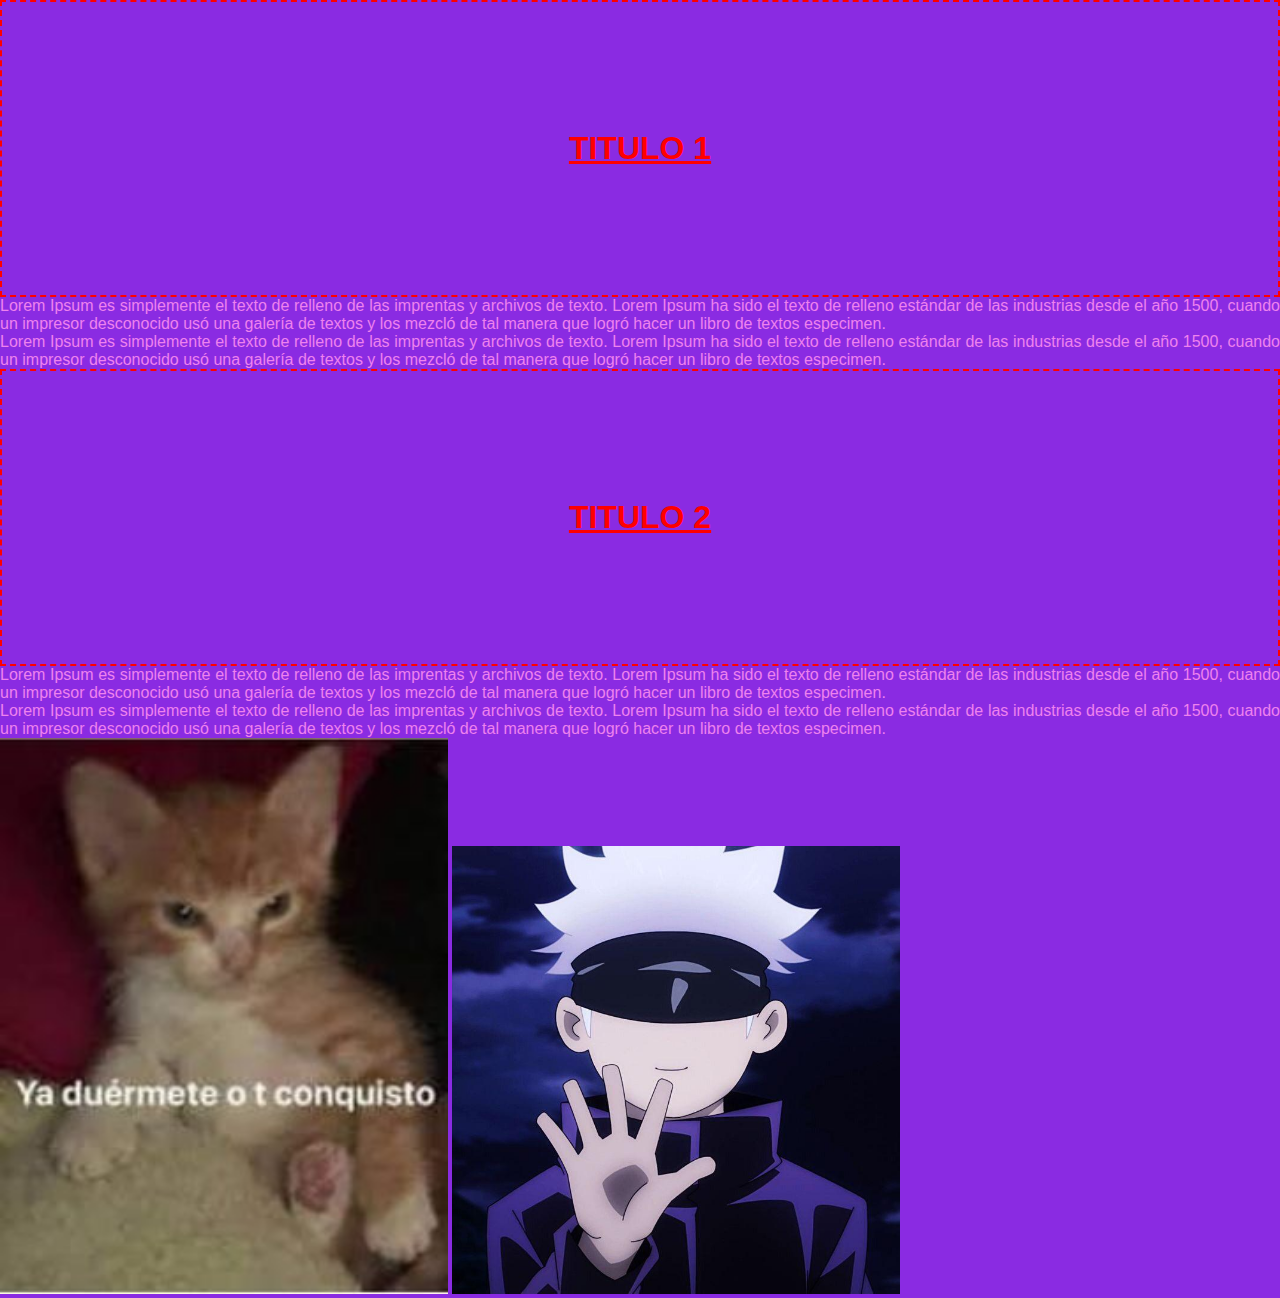
<file: 122 tellez 12-2/index.html>
<!DOCTYPE html>
<html lang="en">
<head>
    <meta charset="UTF-8">
    <meta name="viewport" content="width=device-width, initial-scale=1.0">
    <link rel="stylesheet" href="clase27-02.css">
    <title>Document</title>
</head>
<body>
    <h1>titulo 1</h1>
    <p> Lorem Ipsum es simplemente el 
        texto de relleno de las 
        imprentas y archivos de texto. Lorem 
        Ipsum ha sido el texto de relleno 
        estándar de las industrias desde 
        el año 1500, cuando un impresor 
         desconocido usó una galería de 
         textos y los mezcló de tal manera que 
         logró hacer un libro de textos 
         especimen.
        
    </p>
    <p> Lorem Ipsum es simplemente el 
        texto de relleno de las 
        imprentas y archivos de texto. Lorem 
        Ipsum ha sido el texto de relleno 
        estándar de las industrias desde 
        el año 1500, cuando un impresor 
         desconocido usó una galería de 
         textos y los mezcló de tal manera que 
         logró hacer un libro de textos 
         especimen.</p>
    <h1>titulo 2</h1>
    <p> Lorem Ipsum es simplemente el 
        texto de relleno de las 
        imprentas y archivos de texto. Lorem 
        Ipsum ha sido el texto de relleno 
        estándar de las industrias desde 
        el año 1500, cuando un impresor 
         desconocido usó una galería de 
         textos y los mezcló de tal manera que 
         logró hacer un libro de textos 
         especimen.</p>
    <p> Lorem Ipsum es simplemente el 
        texto de relleno de las 
        imprentas y archivos de texto. Lorem 
        Ipsum ha sido el texto de relleno 
        estándar de las industrias desde 
        el año 1500, cuando un impresor 
         desconocido usó una galería de 
         textos y los mezcló de tal manera que 
         logró hacer un libro de textos 
         especimen.</p>
    <img src="img/img1.jpg">
    <img src="img/img2.jpg">
</body>
</html>
</file>
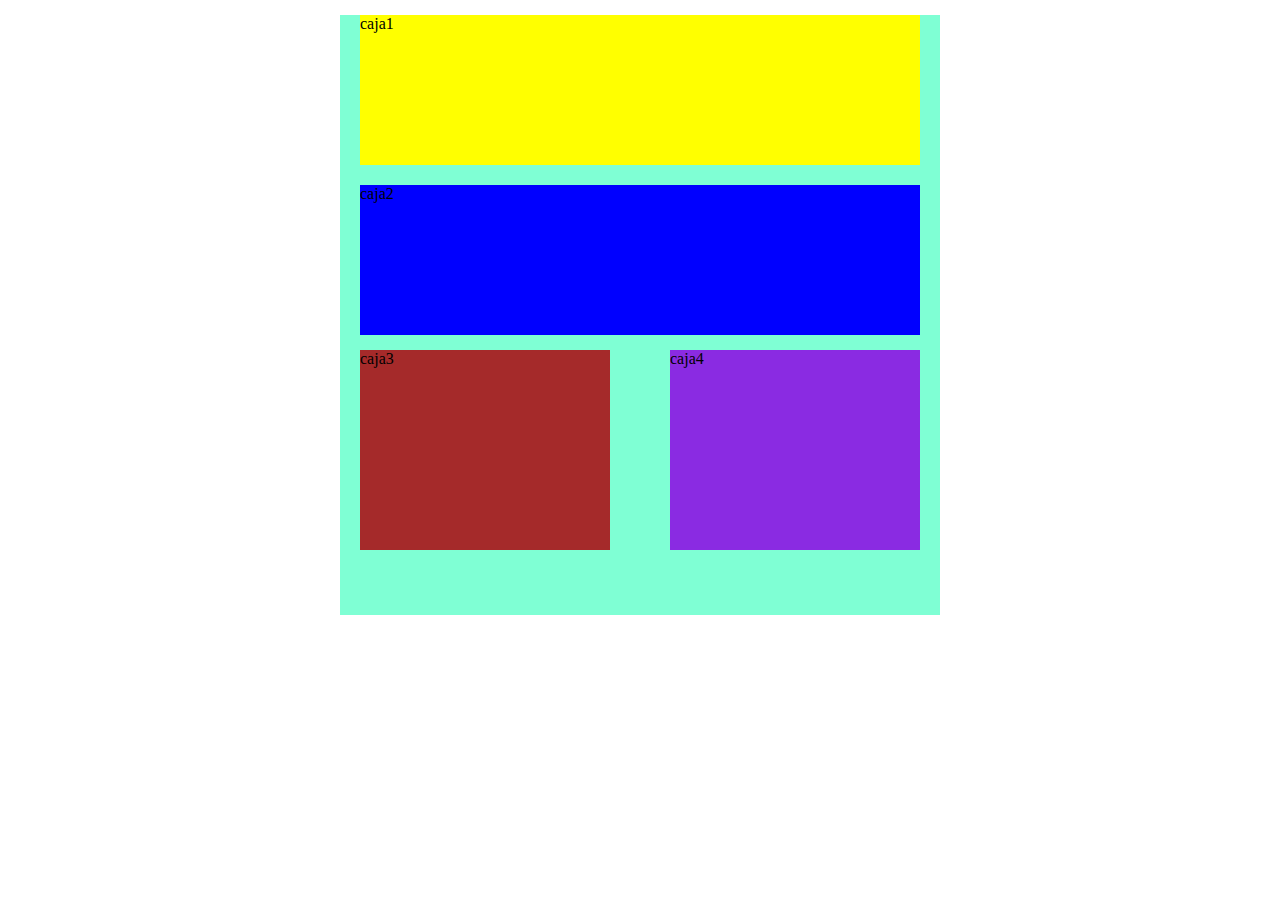
<file: 122 tellez 12-2/index1.html>
<!DOCTYPE html>
<html lang="en">
<head>
    <meta charset="UTF-8">
    <meta name="viewport" content="width=device-width, initial-scale=1.0">
    <link rel="stylesheet" href="css/clase2.css">
    <title>Document</title>
</head>
<body>
    <div id="general">
        <div id="caja1">caja1</div>
        <div id="caja2">caja2</div>
        <div id="caja3">caja3</div>
        <div id="caja4">caja4</div>
    </div>
</body>
</html>
</file>
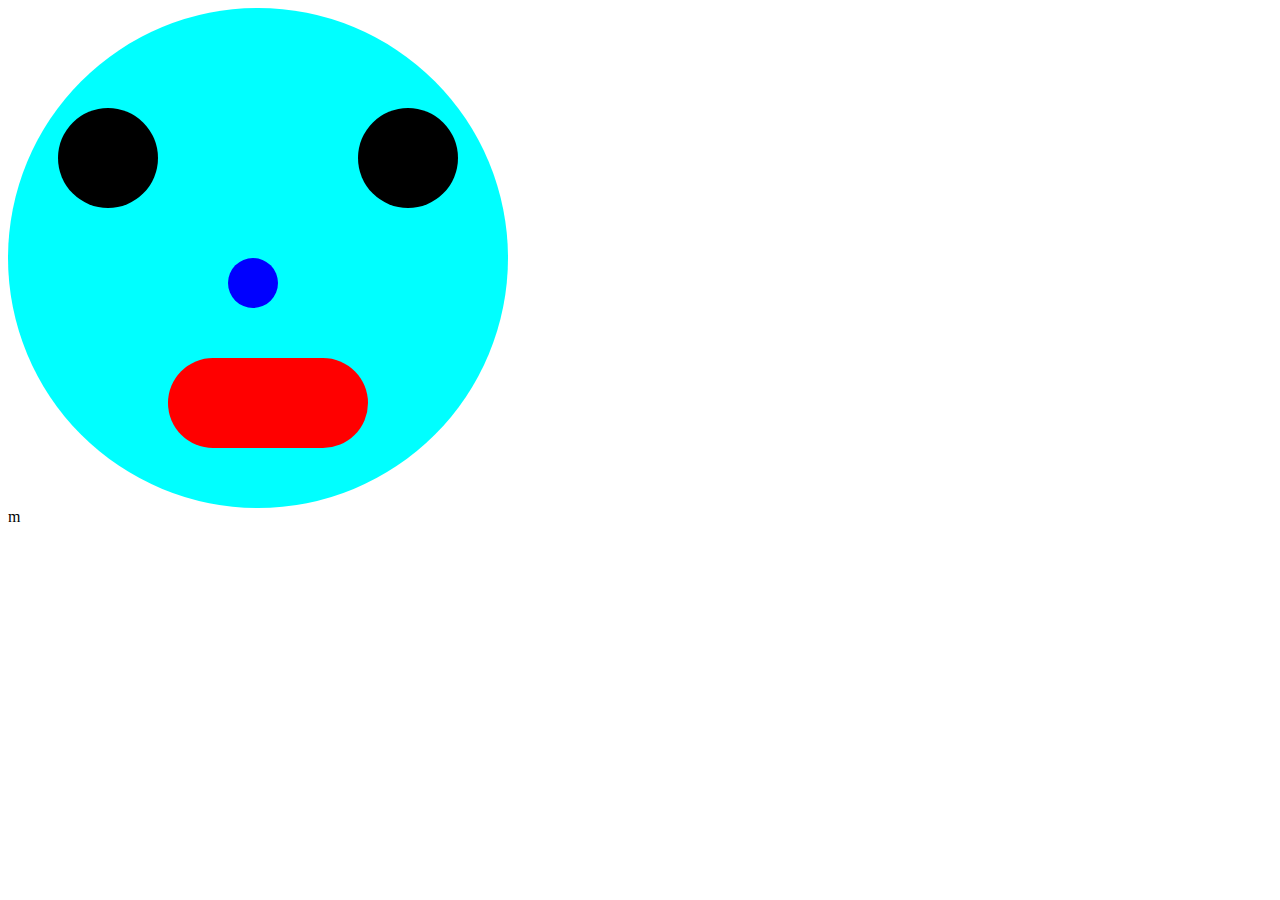
<file: 122 tellez 12-2/tarea.html>
<!DOCTYPE html>
<html lang="en">
<head>
    <meta charset="UTF-8">
    <meta name="viewport" content="width=device-width, initial-scale=1.0">
    <link rel="stylesheet" href="css/tarea.css">

    <title>Document</title>
</head>
<body>
    <div class="carita1">
        <div id="ojo"></div>
        <div id="ojo2"></div>
        <div id="nariz"></div>
        <div id="boca"></div>
    </div>
</body>
</html>m
</file>
<file: 122 tellez 12-2/clase27-02.css>
*{
    font-family: 'Segoe UI', Tahoma, Geneva, Verdana, sans-serif;
    margin: 0%;
}
body{
    background-color: blueviolet;
}
h1{
    color: red;
    text-align: center;
    text-transform: uppercase;
    text-decoration: underline;
    padding: 10%;
    border: 2px;
    border-style: dashed;
}
p{
    color: violet;
    text-align: justify;
}
img{
    width: 35%;
}
</file>
<file: 122 tellez 12-2/css/clase2.css>
*{
    margin: ;
    padding: ;
}
#general
{
    margin: auto;
    margin-top: 15px;
    width: 600px;
    height: 600px;
    background-color: aquamarine; 
}
#caja1{
    margin: auto;
    
    margin-bottom: 20px;
    width: 560px;
    height: 150px;
    background-color: yellow;
}
#caja2{
    margin: auto;
    margin-bottom: 15px;
    width: 560px;
    height: 150px;
    background-color: blue;
}
#caja3{
    margin: auto;
    margin-left: 20px;
    float: left;
    width: 250px;
    height: 200px;
    background-color: brown;
}
#caja4{
    margin: auto;
    margin-right: 20px;
    float: right;
    width: 250px;
    height: 200px;
    background-color: blueviolet;
}
</file>
<file: 122 tellez 12-2/css/tarea.css>
.carita1{
    border-radius: 500px;
    background-color: aqua;
    width: 500px;
    height: 500px;
    margin-top: auto;
}
#ojo{
    width: 100px;
    height: 100px;
    border-radius: 100px;
    background-color: black;
    float: left;
    margin-top: 100px;
    margin-left: 50px;
    
}
#ojo2{
    width: 100px;
    height: 100px;
    border-radius: 100px;
    background-color: black;
    float: right;
    margin-top: 100px;
    margin-right: 50px;   
}
#boca{
    background-color: red;
    width: 200px;
    height: 90px;
    border-radius: 100px;
    float: right;
    margin-top: 50px;
    margin-right: 140px;
}
#nariz{
    background-color: blue;
    width: 50px;
    height: 50px;
    border-radius: 100px;
    float: right;
    margin-top: 250px;
    margin-right: 80px;
}
</file>
